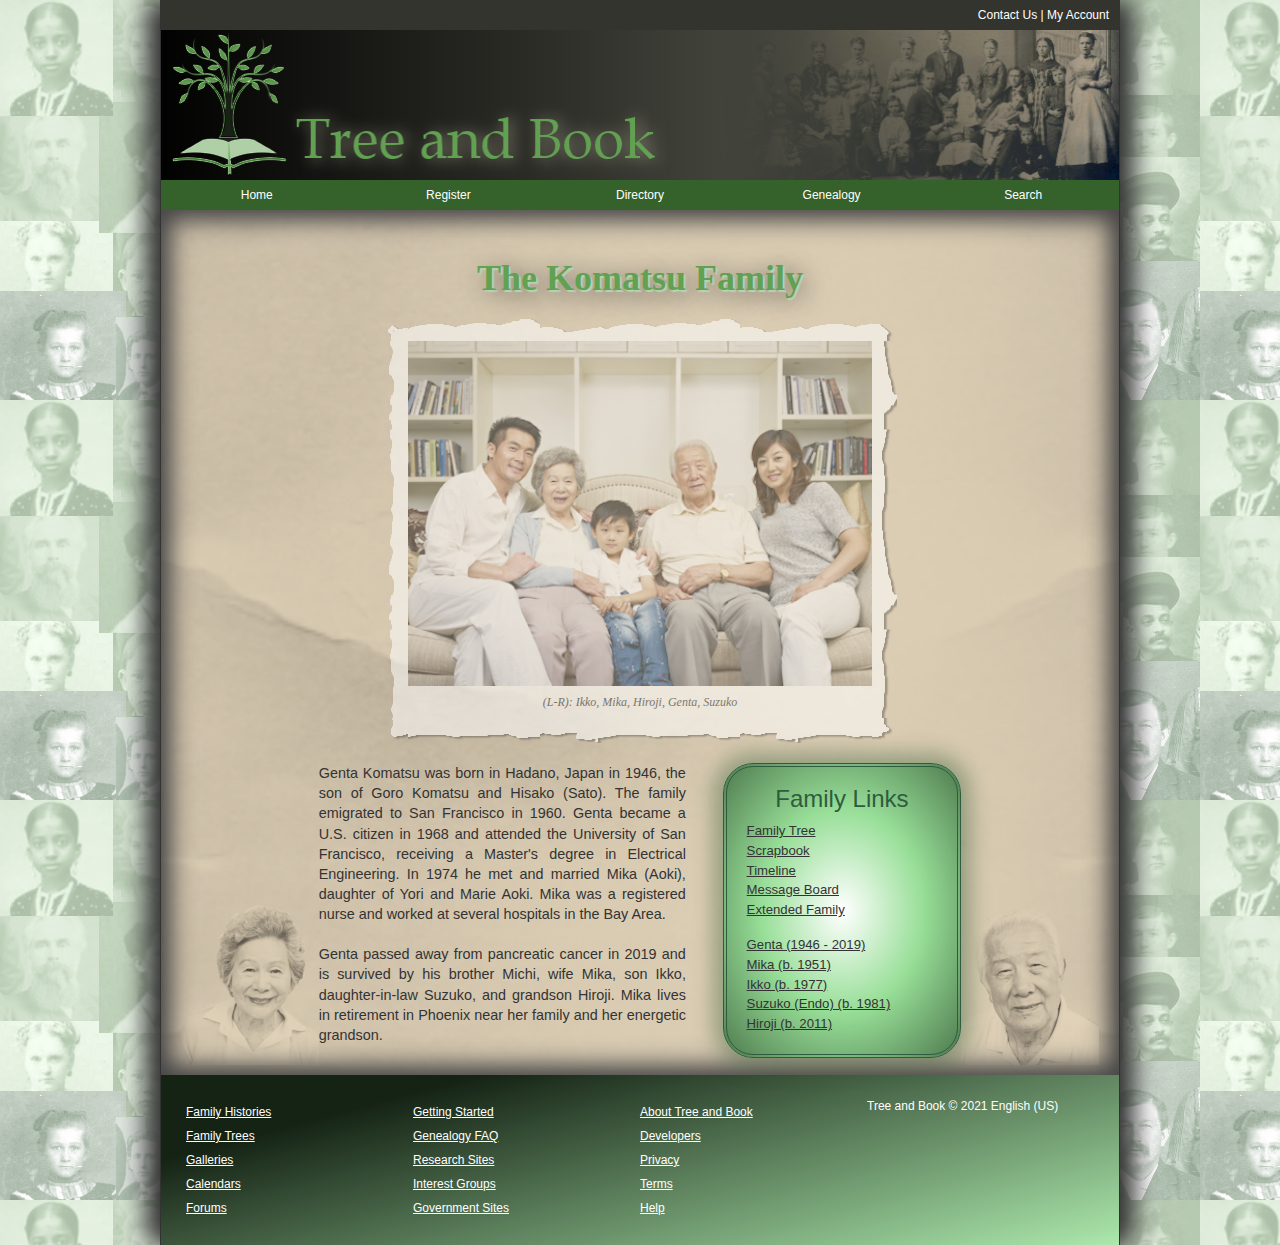
<file: index.html>
<!DOCTYPE html>
<html lang="en">
<head>
<!--
    New Perspectives on HTML5 and CSS3, 8th Edition
    Tutorial 4
    Tutorial Case
    
    Home Page of the Komatsu Family at Tree and Book
    Author: Michael Huang
    Date:   4/3/2023

    Filename: tb_komatsu.html
   -->
   
   <meta charset="utf-8" />
   <title>Tree and Book: The Komatsu Family</title>      
   <link href="tb_reset.css" rel="stylesheet" />
   <Link href="tb_styles1.css" rel="stylesheet" />
   <link href="tb_visual1_txt.css" rel="stylesheet"/>
   </head>

<body>
   <header>
      <nav id="topLinks">
         <a href="#">Contact Us</a> | 
         <a href="#">My Account</a>
      </nav>
      <img src="tb_logo.png" alt="Tree and Book" />
      <nav class="horizontal" id="mainLinks">
         <ul>
            <li><a href="#">Home</a></li>
            <li><a href="#">Register</a></li>
            <li><a href="#">Directory</a></li>
            <li><a href="#">Genealogy</a></li>
            <li><a href="#">Search</a></li>            
         </ul>
      </nav>
   </header>
   
 
   <article>
      <header>
         <h1>The Komatsu Family</h1>
         <figure>
            <img src="tb_komatsu.png" alt="family portrait" usemap="a family_map"/>
            <figcaption>(L-R): Ikko, Mika, Hiroji,
                        Genta, Suzuko
            </figcaption>
         </figure>
         <map name="family_map">
            <area shape="rect" coords="74, 74, 123, 141" href="tb_ikko.html" alt="Ikko Komatsu" />
            <area shape="rect" coords="126, 109, 177, 172" href="tb_mika.html" alt="Mikka Komatsu" />
            <area shape="rect" coords="180, 157, 230, 214" href="tb_hiroji.html" alt="Hiroji Komatsu" />
            <area shape="rect" coords="258, 96, 312, 165" href="tb_genta.html" alt="Genta Komatsu" />
            <area shape="rect" coords="342, 86, 398, 162" href="tb_suzuko.html" alt="Suzuko Komatsu" />
         </map>		 
      </header>
      
      <section id="leftColumn">
         <p>Genta Komatsu was born in Hadano, Japan in 1946, the son of
            Goro Komatsu and Hisako (Sato). The family emigrated to San 
            Francisco in 1960. Genta became a U.S. citizen
            in 1968 and attended the University of San Francisco, receiving
            a Master's degree in Electrical Engineering. In 1974 he
            met and married Mika (Aoki), daughter of Yori and Marie Aoki. 
            Mika was a registered nurse and worked at several hospitals
            in the Bay Area.</p>
         <p>Genta passed away from pancreatic cancer in 2019 and is survived
            by his brother Michi, wife Mika, son Ikko, daughter-in-law Suzuko,
            and grandson Hiroji. Mika lives in retirement in Phoenix near
            her family and her energetic grandson.</p>                
      </section>
      
      <aside>
         <nav id="familyLinks">
            <h1>Family Links</h1>
            <ul>
               <li><a href="#">Family Tree</a></li>               
               <li><a href="#">Scrapbook</a></li>
               <li><a href="#">Timeline</a></li>
               <li><a href="#">Message Board</a></li>
               <li><a href="#">Extended Family</a></li>
               <li class="newGroup"><a href="tb_genta.html">Genta (1946 - 2019)</a></li>
               <li><a href="tb_mika.html">Mika (b. 1951)</a></li>
               <li><a href="tb_ikko.html">Ikko (b. 1977)</a></li>
               <li><a href="tb_suzuko.html">Suzuko (Endo) (b. 1981)</a></li>
               <li><a href="tb_hiroji.html">Hiroji (b. 2011)</a></li>   
            </ul>
         </nav>
      </aside>
      
   </article>   
 
   
   <footer>
      <nav class="vertical">
         <ul>
            <li><a href="#">Family Histories</a></li>         
            <li><a href="#">Family Trees</a></li>
            <li><a href="#">Galleries</a></li>
            <li><a href="#">Calendars</a></li>
            <li><a href="#">Forums</a></li>            
         </ul>
      </nav>
      <nav class="vertical">
         <ul>
            <li><a href="#">Getting Started</a></li>         
            <li><a href="#">Genealogy FAQ</a></li>
            <li><a href="#">Research Sites</a></li>
            <li><a href="#">Interest Groups</a></li>
            <li><a href="#">Government Sites</a></li>            
         </ul>         
      </nav>
      <nav class="vertical">
         <ul>
            <li><a href="#">About Tree and Book</a></li>         
            <li><a href="#">Developers</a></li>
            <li><a href="#">Privacy</a></li>
            <li><a href="#">Terms</a></li>
            <li><a href="#">Help</a></li>            
         </ul>         
      </nav>
      <section>Tree and Book &copy; 2021 English (US)</section>
   </footer>
   
</body>
</html>
</file>
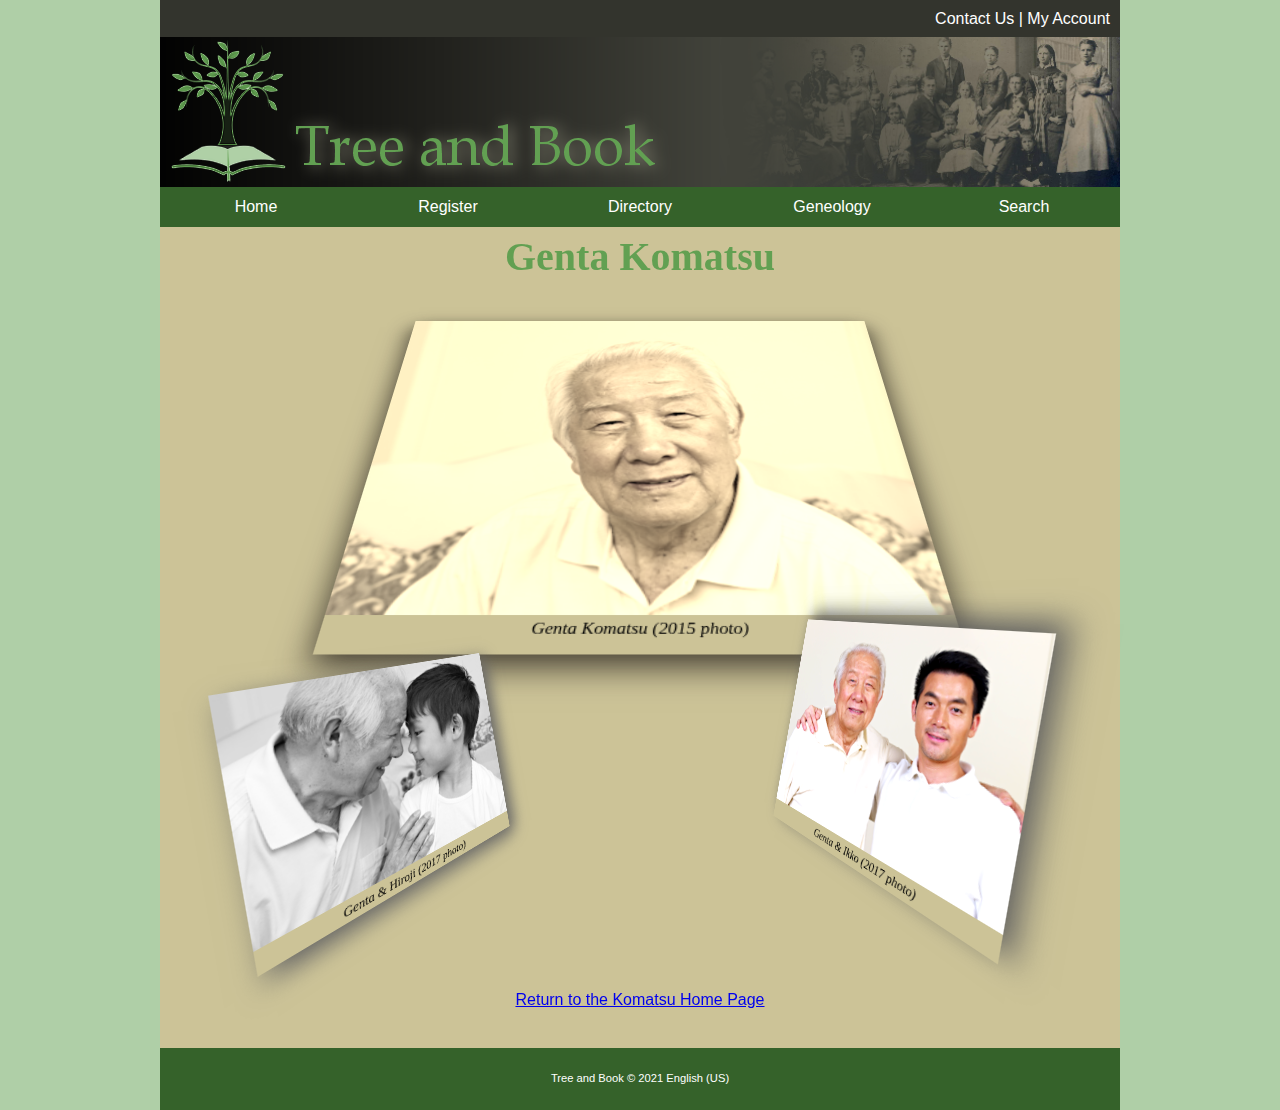
<file: tb_genta.html>
<!DOCTYPE html>
<html lang="en">
<head>
<!--
    New Perspectives on HTML5 and CSS3, 8th Edition
    Tutorial 4
    Tutorial Case
    
    Photo Page of Genta Komatsu
    Author: 
    Date:   

    Filename: tb_genta.html
   -->
   <meta charset="utf-8" />
   <title>Tree and Book: Genta Komatsu</title>
   <link href="tb_reset.css" rel="stylesheet" />
   <link href="tb_styles2.css" rel="stylesheet" />
   <link href="tb_visual2_txt.css" rel="stylesheet" />        

</head>

<body>
   <header>
      <nav id="topLinks">
         <a href="#">Contact Us</a> | 
         <a href="#">My Account</a>
      </nav>
      <img src="tb_logo.png" alt="Tree and Book" />
      <nav class="horizontal" id="mainLinks">
         <ul>
            <li><a href="#">Home</a></li>
            <li><a href="#">Register</a></li>
            <li><a href="#">Directory</a></li>
            <li><a href="#">Geneology</a></li>
            <li><a href="#">Search</a></li>            
         </ul>
      </nav>
   </header>
   
 
   <article>
      <h1>Genta Komatsu</h1>
	  
      <figure id="figure1">
         <img src="tb_genta1.png" alt="" />
         <figcaption>Genta Komatsu (2015 photo)</figcaption>  
      </figure>
      
      <figure id="figure2">
         <img src="tb_genta2.png" alt="" id="genta2" />
         <figcaption>Genta &amp; Hiroji (2017 photo)</figcaption>
      </figure>
      
      <figure id="figure3">
         <img src="tb_genta3.png" alt="" id="genta3" />
         <figcaption>Genta &amp; Ikko (2017 photo)</figcaption>
      </figure>
      
      <p><a href="tb_komatsu.html">Return to the Komatsu Home Page</a></p>
      
   </article>   
 
   
   <footer>Tree and Book &copy; 2021 English (US)</footer>
   
</body>
</html>
</file>
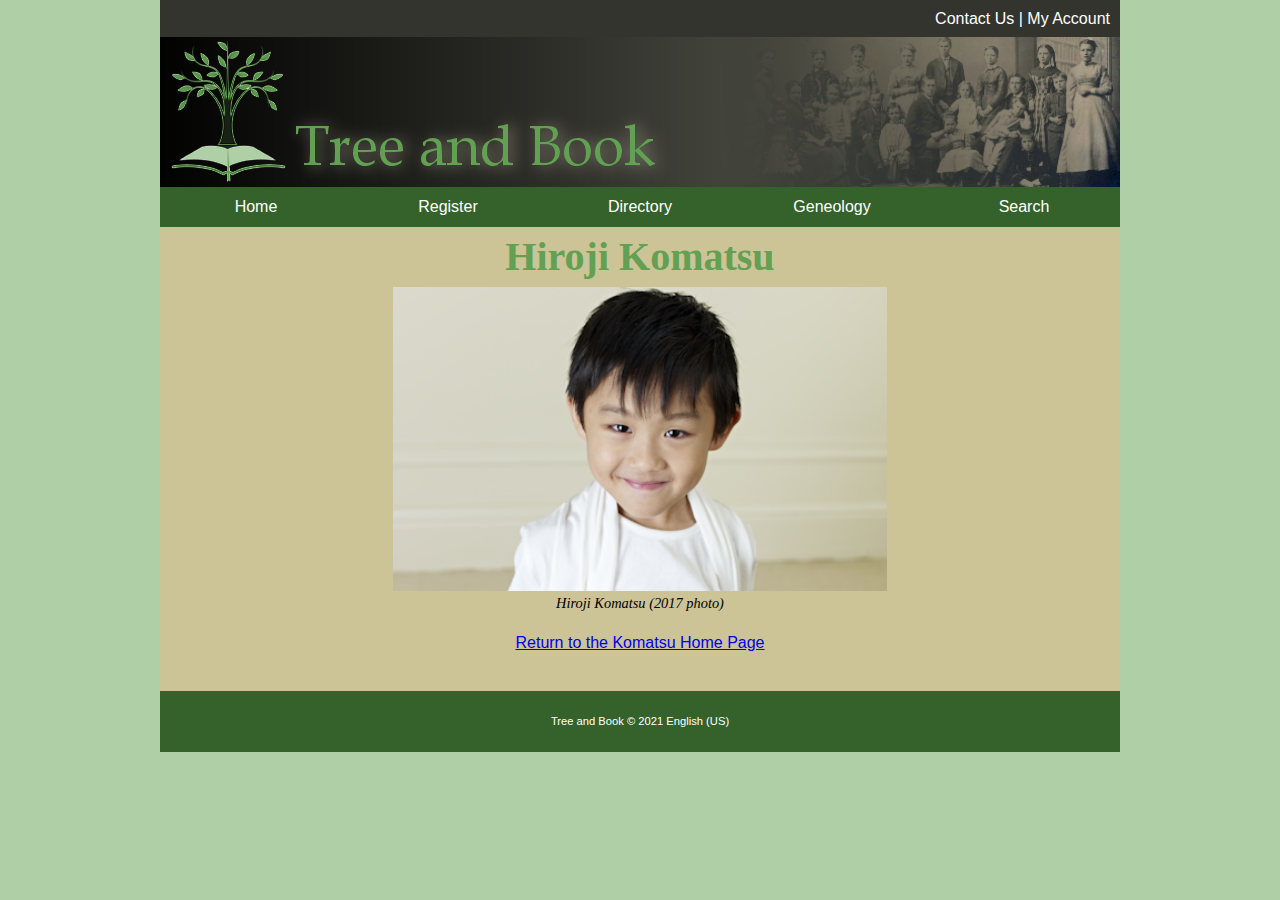
<file: tb_hiroji.html>
<!DOCTYPE html>
<html lang="en">
<head>
<!--
    New Perspectives on HTML5 and CSS3, 8th Edition
    Tutorial 4
    Tutorial Case
    
    Photo Page of Hiroji Komatsu

    Filename: tb_hiroji.html
   -->
   <meta charset="utf-8" />
   <title>Tree and Book: Hiroji Komatsu</title>
   <link href="tb_reset.css" rel="stylesheet" />
   <link href="tb_styles2.css" rel="stylesheet" />        

</head>

<body>
   <header>
      <nav id="topLinks">
         <a href="#">Contact Us</a> | 
         <a href="#">My Account</a>
      </nav>
      <img src="tb_logo.png" alt="Tree and Book" />
      <nav class="horizontal" id="mainLinks">
         <ul>
            <li><a href="#">Home</a></li>
            <li><a href="#">Register</a></li>
            <li><a href="#">Directory</a></li>
            <li><a href="#">Geneology</a></li>
            <li><a href="#">Search</a></li>            
         </ul>
      </nav>
   </header>
   
 
   <article>
	 <h1>Hiroji Komatsu</h1>
	 <figure id="figure1">
            <img id="family" src="tb_hiroji1.png" alt="" />
            <figcaption>Hiroji Komatsu (2017 photo)</figcaption>  
	 </figure>
      
      <p><a href="tb_komatsu.html">Return to the Komatsu Home Page</a></p>
      
   </article>   
 
   
   <footer>Tree and Book &copy; 2021 English (US)</footer>
   
</body>
</html>
</file>
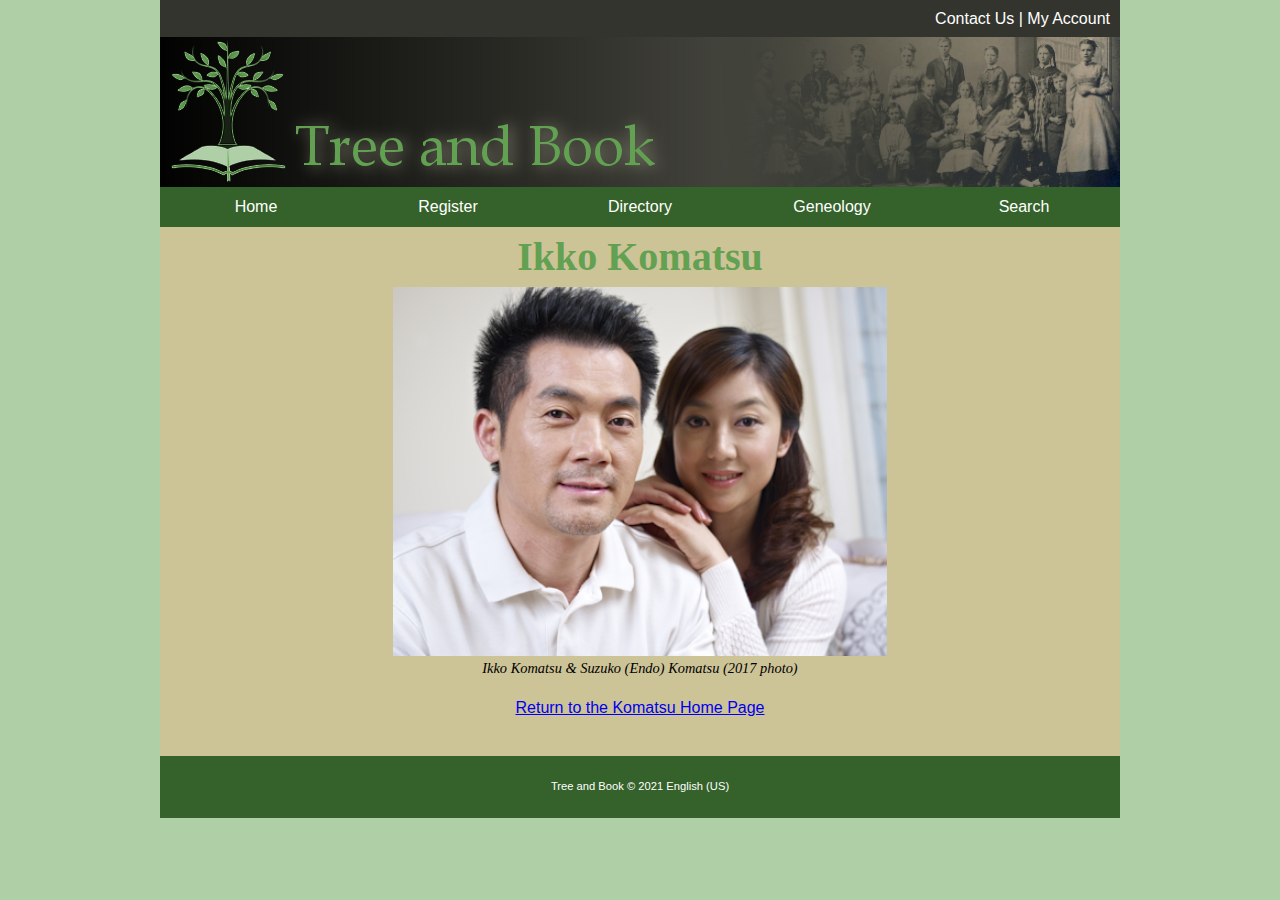
<file: tb_ikko.html>
<!DOCTYPE html>
<html lang="en">
<head>
<!--
    New Perspectives on HTML5 and CSS3, 8th Edition
    Tutorial 4
    Tutorial Case
    
    Photo Page of Ikko Komatsu

    Filename: tb_ikko.html
   -->
   <meta charset="utf-8" />
   <title>Tree and Book: Ikko Komatsu</title>
   <link href="tb_reset.css" rel="stylesheet" />
   <link href="tb_styles2.css" rel="stylesheet" />        

</head>

<body>
   <header>
      <nav id="topLinks">
         <a href="#">Contact Us</a> | 
         <a href="#">My Account</a>
      </nav>
      <img src="tb_logo.png" alt="Tree and Book" />
      <nav class="horizontal" id="mainLinks">
         <ul>
            <li><a href="#">Home</a></li>
            <li><a href="#">Register</a></li>
            <li><a href="#">Directory</a></li>
            <li><a href="#">Geneology</a></li>
            <li><a href="#">Search</a></li>            
         </ul>
      </nav>
   </header>
   
 
   <article>
	 <h1>Ikko Komatsu</h1>
	 <figure id="figure1">
            <img id="family" src="tb_ikko1.png" alt="" />
            <figcaption>Ikko Komatsu &amp; Suzuko (Endo) Komatsu (2017 photo)</figcaption>  
	 </figure>
      
      <p><a href="tb_komatsu.html">Return to the Komatsu Home Page</a></p>
      
   </article>   
 
   <footer>Tree and Book &copy; 2021 English (US)</footer>
   
</body>
</html>
</file>
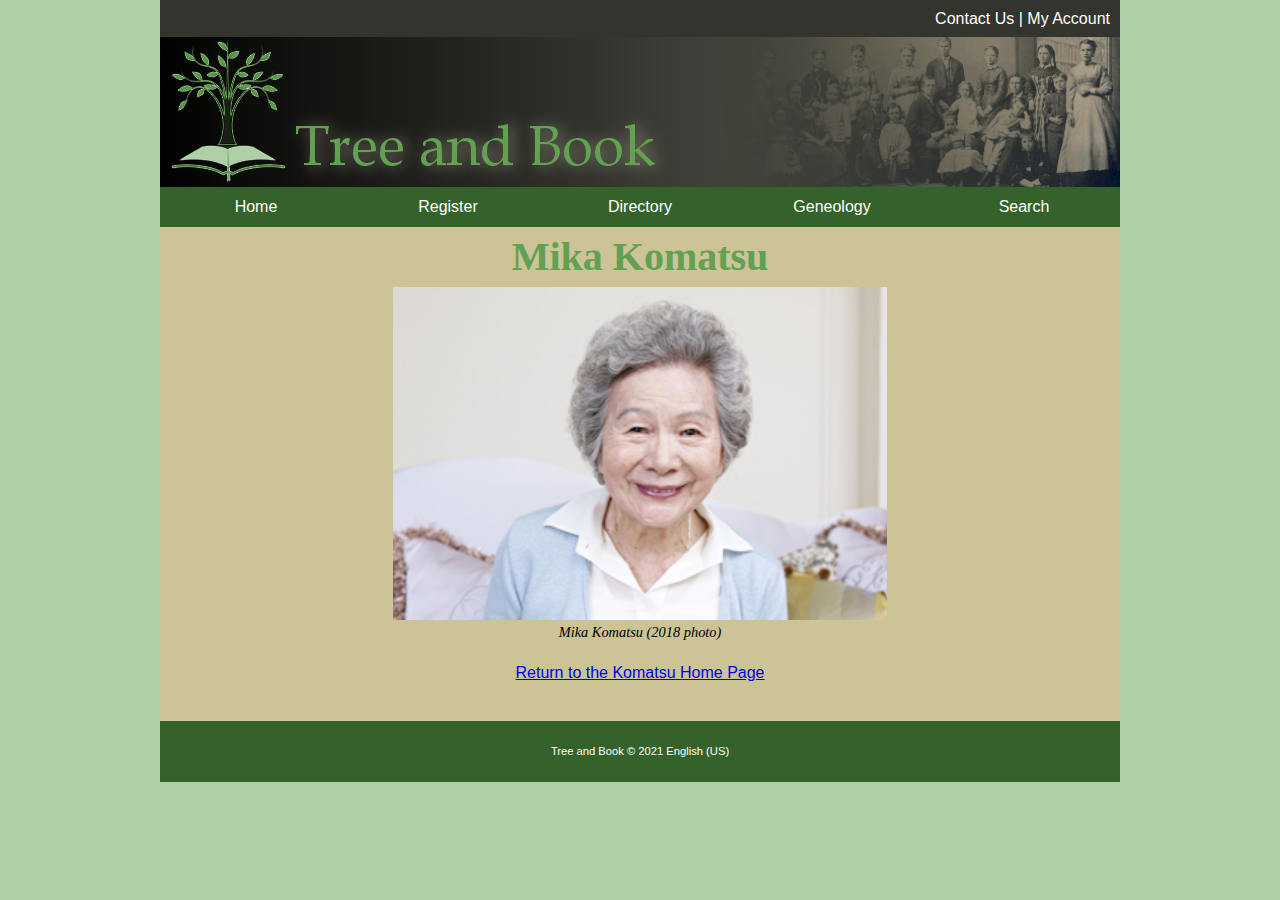
<file: tb_mika.html>
<!DOCTYPE html>
<html lang="en">
<head>
<!--
    New Perspectives on HTML5 and CSS3, 8th Edition
    Tutorial 4
    Tutorial Case
    
    Photo Page of Mika Komatsu

    Filename: tb_mika.html
   -->
   <meta charset="utf-8" />
   <title>Tree and Book: Mika Komatsu</title>
   <link href="tb_reset.css" rel="stylesheet" />
   <link href="tb_styles2.css" rel="stylesheet" />        

</head>

<body>
   <header>
      <nav id="topLinks">
         <a href="#">Contact Us</a> | 
         <a href="#">My Account</a>
      </nav>
      <img src="tb_logo.png" alt="Tree and Book" />
      <nav class="horizontal" id="mainLinks">
         <ul>
            <li><a href="#">Home</a></li>
            <li><a href="#">Register</a></li>
            <li><a href="#">Directory</a></li>
            <li><a href="#">Geneology</a></li>
            <li><a href="#">Search</a></li>            
         </ul>
      </nav>
   </header>
   
 
   <article>
	 <h1>Mika Komatsu</h1>
	 <figure id="figure1">
            <img id="family" src="tb_mika1.png" alt="" />
            <figcaption>Mika Komatsu (2018 photo)</figcaption>  
	 </figure>
      
      <p><a href="tb_komatsu.html">Return to the Komatsu Home Page</a></p>
      
   </article>   
 
   
   <footer>Tree and Book &copy; 2021 English (US)</footer>
   
</body>
</html>
</file>
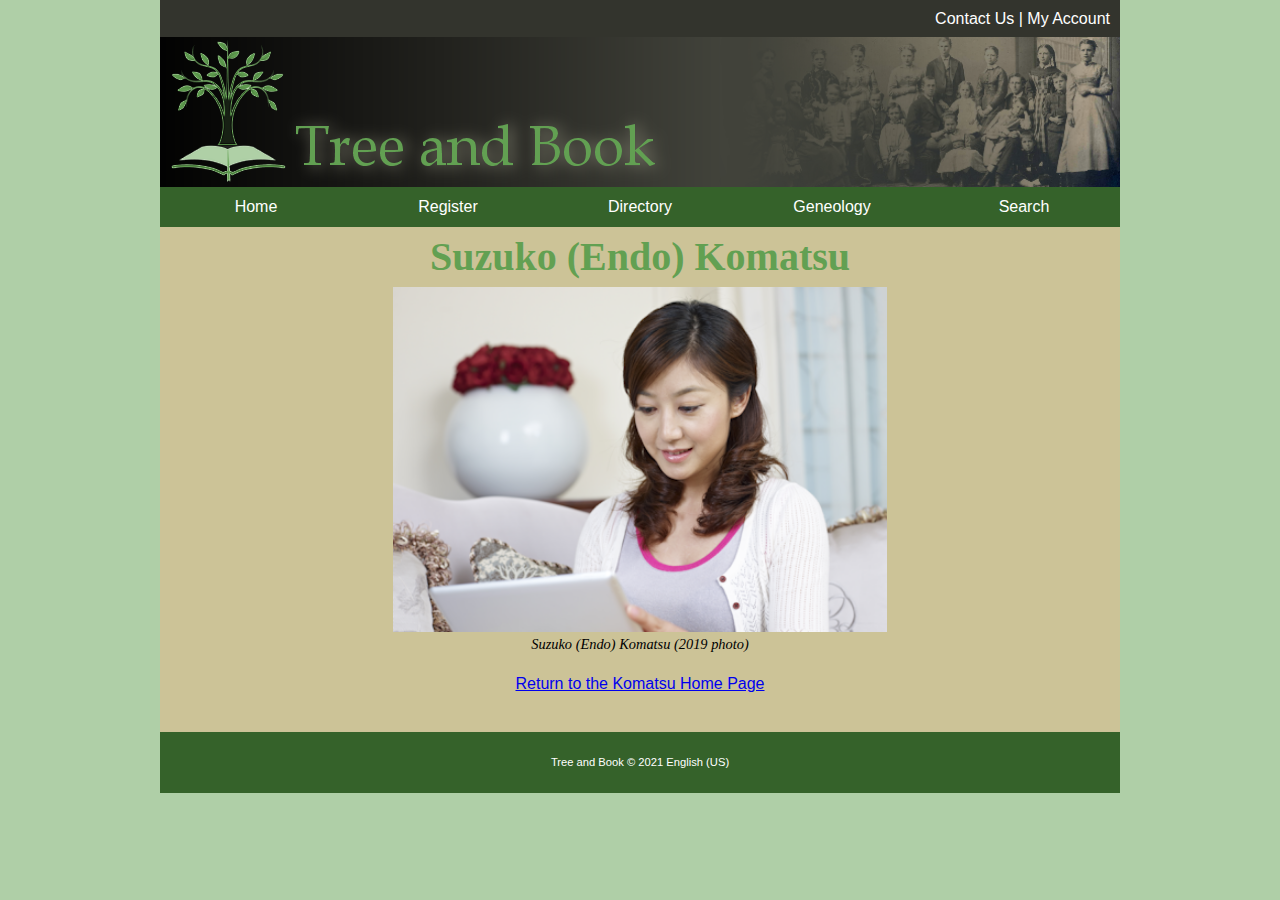
<file: tb_suzuko.html>
<!DOCTYPE html>
<html lang="en">
<head>
<!--
    New Perspectives on HTML5 and CSS3, 8th Edition
    Tutorial 4
    Tutorial Case
    
    Photo Page of Suzuko Komatsu

    Filename: tb_suzuko.html
   -->
   <meta charset="utf-8" />
   <title>Tree and Book: Suzuko (Endo) Komatsu</title>
   <link href="tb_reset.css" rel="stylesheet" type="text/css" />
   <link href="tb_styles2.css" rel="stylesheet" type="text/css" />        

</head>

<body>
   <header>
      <nav id="topLinks">
         <a href="#">Contact Us</a> | 
         <a href="#">My Account</a>
      </nav>
      <img src="tb_logo.png" alt="Tree and Book" />
      <nav class="horizontal" id="mainLinks">
         <ul>
            <li><a href="#">Home</a></li>
            <li><a href="#">Register</a></li>
            <li><a href="#">Directory</a></li>
            <li><a href="#">Geneology</a></li>
            <li><a href="#">Search</a></li>            
         </ul>
      </nav>
   </header>
   
 
   <article>
	 <h1>Suzuko (Endo) Komatsu</h1>
	 <figure id="figure1">
            <img id="family" src="tb_suzuko1.png" alt="" />
            <figcaption>Suzuko (Endo) Komatsu (2019 photo)</figcaption>  
	 </figure>
      
      <p><a href="tb_komatsu.html">Return to the Komatsu Home Page</a></p>
      
   </article>   
 
   
   <footer>Tree and Book &copy; 2021 English (US)</footer>
   
</body>
</html>
</file>
<file: tb_styles1.css>
@charset "utf-8";

/*
   New Perspectives on HTML5 and CSS3, 8th Edition
   Tutorial 4
   Tutorial Case
   
   Layout and Typographical Style Sheet for Tree and Book Family Home Page   
   
   Filename: tb_styles.css

*/

/* HTML Styles */

html {
   background-color: rgb(175, 207, 167);  
   color: rgb(51, 51, 51);
   font-size: 12px;
}


/* Page Body Styles */

body {
   background-color: rgb(211, 211, 211);
   font-family: Verdana, Geneva, Arial, sans-serif; 	
   margin-left: auto;
   margin-right: auto;
   width: 960px;
}


/* Body Header Styles */

body > header > img {
	display: block;
	width: 100%;
}

body > header > nav#topLinks {
	background-color: rgb(51, 52, 45);
	color: white;
	line-height: 1.7em;
	text-align: right;
	padding: 5px 10px 5px 0px;
}


nav#topLinks a:link, nav#topLinks a:visited {
	color: white;
}

nav#topLinks a:hover, nav#topLinks a:active {
	color: rgb(248, 237, 212);
}

nav#mainLinks ul li {
	background-color: rgb(53, 98, 42);	
	display: block;
	float: left;
	text-align: center;
	width: 20%;	
}

nav#mainLinks ul li a {
	color: white;	
	display: block;
	height: 2.5em;	
	text-align: center;
	line-height: 2.5em;	
}

nav#mainLinks a:link, nav#mainLinks a:visited {
	color: white;
}

nav#mainLinks a:hover, nav#mainLinks a:active {
	background-color: rgb(51, 51, 45);
}


/* Article  Styles */
article {	
   clear: both;			   
   padding: 30px 20px 10px 20px;
}

article header {
	margin: 20px auto;	
	width: 70%;
}

article header h1 {
	color: rgb(98, 160, 82);	
	font-family: Baskerville, "Palatino Linotype", Palatino, 
	             "Century Schoolbook", "Times New Roman", serif;
	font-size: 3em;
	text-align: center;
}

article::after {
   clear: both;	
   content: "";
   display: table;
}


/* Section Styles */

section#leftColumn {
	float: left;	
	margin-left: 15%;
	margin-right: 4%;
	width: 40%; 	
}

section#leftColumn p {
	font-size: 1.2em;
	line-height: 1.4em;	
	margin-bottom: 20px;
	text-align: justify;
}


/* Aside Styles */

aside {
	background-color: rgba(175, 207, 167, 0.6);
	float: left;
	margin-right: 15%;
	padding: 20px;
	width: 26%;	 
}

aside h1 {
	color: rgb(45, 93, 62);	
	font-weight: normal;
	font-size: 2em;
	margin-bottom: 10px;
	text-align: center;
}

aside li {
	font-size: 1.1em;
	line-height: 1.5em;
}

aside li.newGroup {
	margin-top: 15px;
}

nav#familyLinks a {
	color: rgb(51, 51, 51);
	text-decoration: underline;
}


/* Footer Styles */

footer {
	background-color: rgb(53, 98, 42);
	color: white;	
	display: block;
	padding: 25px;
}

body > footer > nav.vertical, body > footer > section {
	float: left;
	width: 25%;	
}

body > footer > nav.vertical > ul {
	line-height: 2em;
}

footer nav a {
	text-decoration: underline;
}

footer a:visited, footer a:link {
	color: white;
}

footer a:hover, footer a:active {
	color: white;
}

footer::after {
   clear: both;	
   content: "";
   display: table;
}
</file>
<file: tb_visual1_txt.css>
@charset "utf-8";

/*
   New Perspectives on HTML5 and CSS3, 8th Edition
   Tutorial 4
   Tutorial Case
   
   Visual Style Sheet for Tree and Book Family Home Page
   Author: Michael Huang
   Date:   4/3/2023
   
   Filename: tb_visual1.css

*/


/* Figure Box Styles */

Figure {
   border-style: solid;
   border-width: 25px;
   border-image: url(tb_border.png) 50 repeat;
   margin: 20px auto 0px;
   opacity: 0.55;
   width: 80%;
}

Figure img {
   display: block;
   width: 100%;
}

figure figcaption {
   background-color: white;
   font-family: 'palatino Linotype', palatino, 'Times New Roman', serif;
   font-style: italic;
   padding: 10px 0;
   text-align: center;
}


/* HTML Styles */

html {
   background-image: url(tb_back1.png);
}


/* Article Styles */

article {
   background: url(tb_back2.png) bottom right / 15% no-repeat content-box,
               url(tb_back3.png) bottom left / 15% no-repeat content-box,
               url(tb_back4.png) 100%/cover no-repeat,
               rgb(211, 211, 211);
   box-shadow: inset rgb(71, 71, 71) -10px -10px 25px,
               inset rgb(71, 71, 71) 10px 10px 25px;
}

article header h1 {
   text-shadow: rgb(181, 211, 181) 2px 2px 1px,
   rgba(21, 21, 21, 0.66) 5px 5px 25px;
}


/* Page Body Styles */

body {
   border-left: 1px solid rgb(51, 51, 51);
   border-right: 1px solid rgb(51, 51, 51);
   box-shadow: rgb(51, 51, 51) 15px 0px 25px,
               rgb(51, 51, 51) -15px 0px 25px;

}


/* Aside Styles */

aside {
   background: radial-gradient(white, rgb(151, 222, 151), rgb(81, 125, 81));
   border: 4px double rgb(45, 93, 62);
   border-radius: 30px;
   box-shadow: rgba(51, 91, 51, 0.4) 0px 0px 20px 10px;
}

/* Footer Styles */

footer {
   background: linear-gradient(345deg, rgb(172, 232, 172),
                                       rgb(21, 35, 21)80%);
}
</file>
<file: tb_styles2.css>
@charset "utf-8";

/*
   New Perspectives on HTML5 and CSS3, 8th Edition
   Tutorial 4
   Tutorial Case
   
   Layout and Typographical Style Sheet for Photo Pages at Tree and Book
   
   Filename: tb_styles2.css

*/

html {
   background-color: rgb(175, 207, 167);
}

/* Page Body Styles */
body {
   background-color: rgb(204, 195, 151);
   font-family: Verdana, Geneva, Arial, sans-serif; 	
   margin-left: auto;
   margin-right: auto;
   width: 960px;  
}

/* Body Header Styles */

body > header > img {
	display: block;
	width: 100%;
}

body > header > nav#topLinks {
	background-color: rgb(51, 52, 45);
	color: white;
	line-height: 1.7em;
	text-align: right;
	padding: 5px 10px 5px 0px;
}

nav#topLinks a:link, nav#topLinks a:visited {
	color: white;
}

nav#topLinks a:hover, nav#topLinks a:active {
	color: rgb(248, 237, 212);
}

nav#mainLinks ul li {
	background-color: rgb(53, 98, 42);	
	display: block;
	float: left;
	text-align: center;
	width: 20%;	
}

nav#mainLinks ul li a {
	color: white;	
	display: block;
	height: 2.5em;	
	text-align: center;
	line-height: 2.5em;	
}

nav#mainLinks a:link, nav#mainLinks a:visited {
	color: white;
}

nav#mainLinks a:hover, nav#mainLinks a:active {
	background-color: rgb(51, 51, 45);
}


/* Article  Styles */

article {
   clear: left;	
   width: 90%;
   margin: 10px auto;
   padding: 10px 20px;
}


article h1 {
	font-family: Baskerville, "Palatino Linotype", Palatino, 
	             "Century Schoolbook", "Times New Roman", serif;
	font-size: 2.5em;
	color: rgb(98, 160, 82);	
	text-align: center;	
}

article p {
	clear: both;
    margin-bottom: 20px;	
	text-align: center;
}

article::after {
   clear: both;   
   content: "";
   display: table;
}


/* Footer Styles */
footer {
	background-color: rgb(53, 98, 42);	
	color: white;	
	font-size: 0.7em;
	text-align: center;
	padding: 25px;
}



/* Figure Box Styles */

figure img {
	display: block;
	width: 100%;
}

figure figcaption {
	font-size: 0.9em;
	font-style: italic;
	font-family: Baskerville, "Palatino Linotype", Palatino, 
	             "Century Schoolbook", "Times New Roman", serif;
	margin: 5px 0px;
	text-align: center;	
}

figure#figure1 { 
	margin: 10px auto;	
	padding-bottom: 10px;
	width: 60%;
}


figure#figure2, figure#figure3 {  
	display: block;
	float: left;
	margin-left: 5%;
	margin-right: 5%;
	width: 40%;	
}
</file>
<file: tb_visual2_txt.css>
@charset "utf-8";

/*
   New Perspectives on HTML5 and CSS3, 8th Edition
   Tutorial 4
   Tutorial Case
   
   Visual Effects Style Sheet for Photo Page at Tree and Book
   Author: Michael Huang
   Date: 4/3/2023  
   
   Filename: tb_visual2.css

*/


/* Transformation Styles */

article {
   perspective: 600px;
}

figure#figure1 {
   transform: rotateX(30deg) translateZ(50px);
   box-shadow: rgb(51, 51, 51) 0px 10px 25px;
}

figure#figure2 {
   transform: rotate(-40deg) scale(0.8, 0.8)
               translate(20px, -100px)
               rotateZ(30deg) rotateY(60deg);
   box-shadow: rgb(101, 101, 101) 10px 10px 25px;

}

figure#figure3 {
   transform: rotate(10deg) scale(0.9, 0.9)
               translateY(-120px)
               rotateY(-70deg) translateZ(-20px);
   box-shadow: rgb(101, 101, 101) 10px -10px 25px;

}



/* Filter Styles */

figure#figure1 {
   filter: sepia(0.8);
}

figure#figure2 {
   filter: grayscale(1);
}

figure#figure3 {
   filter: saturate(1.5) contrast(1.2);
}
</file>
